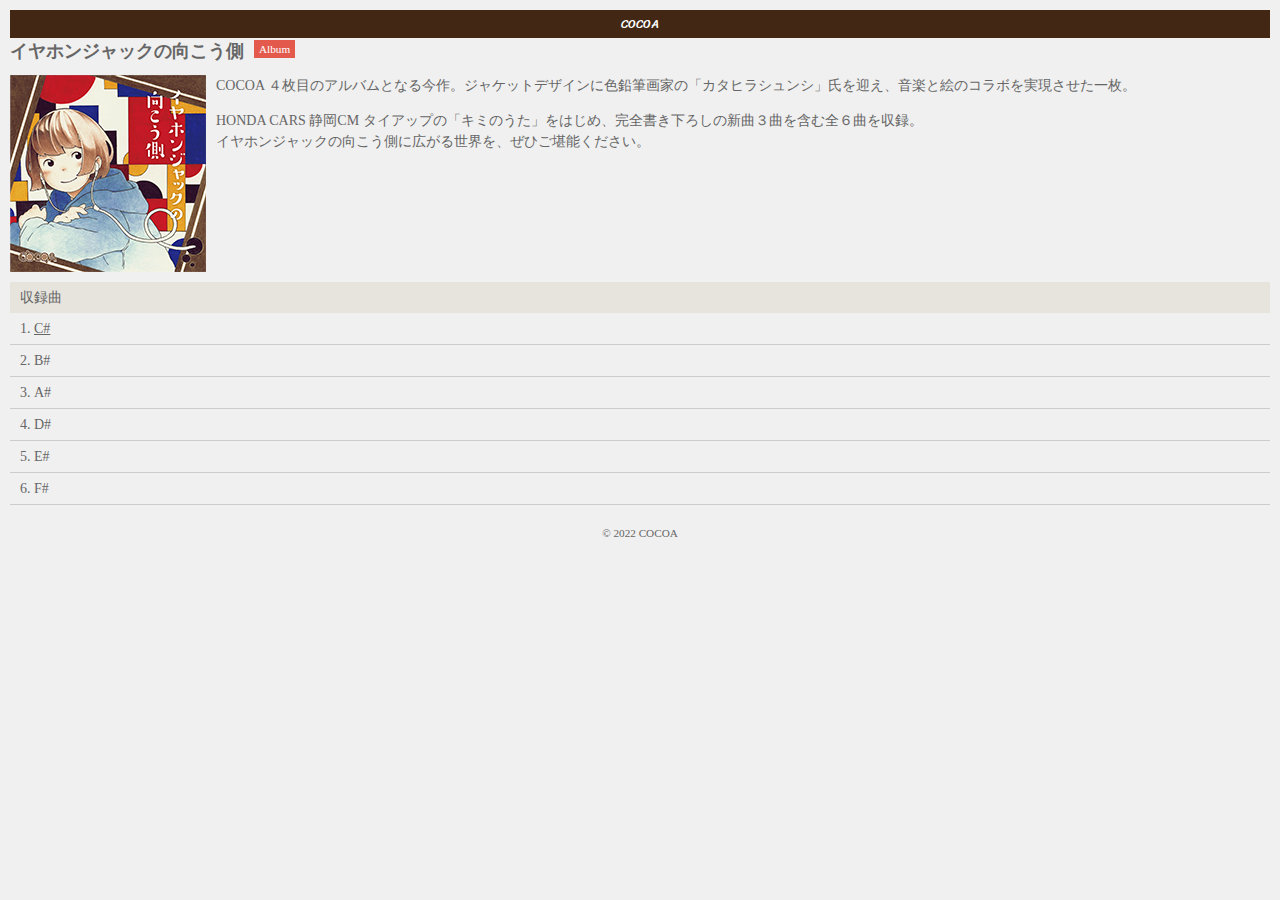
<file: chapter02/index.html>
<!DOCTYPE html>
<html lang="en">
<head>
    <meta charset="UTF-8">
    <meta http-equiv="X-UA-Compatible" content="IE=edge">
    <meta name="viewport" content="width=device-width, initial-scale=1.0">
    <title>イヤホンジャックの向こう側</title>
    <link rel="stylesheet" href="css/style.css">
</head>
<body>
    <div class="containner">
    <header>
        <h1>COCOA</h1>
    </header>
    <div class="content">
    <section class="informaton">
        <h1>イヤホンジャックの向こう側</h1>
        <p class="type">Album</p>
        <div class="description">
        <a href="#"><img src="img/jacket.png" alt="イヤホンジャックの向こう側のジャケット写真"></a>
        <p>COCOA ４枚目のアルバムとなる今作。ジャケットデザインに色鉛筆画家の「カタヒラシュンシ」氏を迎え、音楽と絵のコラボを実現させた一枚。</p>
        <p>HONDA CARS 静岡CM タイアップの「キミのうた」をはじめ、完全書き下ろしの新曲３曲を含む全６曲を収録。<br>
           イヤホンジャックの向こう側に広がる世界を、ぜひご堪能ください。</p>
        </div>
    </section>
    <section class="songs">
        <h2>収録曲</h2>
        <ol class="clearfix">
            <li><a href="https://www.youtube.com/watch?v=OfXeFCnPUYs" target="_blank">C#</a></li>
            <li>B#</li>
            <li>A#</li>
            <li>D#</li>
            <li>E#</li>
            <li>F#</li>
        </ol>
    </section>
    </div>
    <footer>
        &copy; 2022 COCOA
    </footer>
    </div>
</body>
</html>
</file>
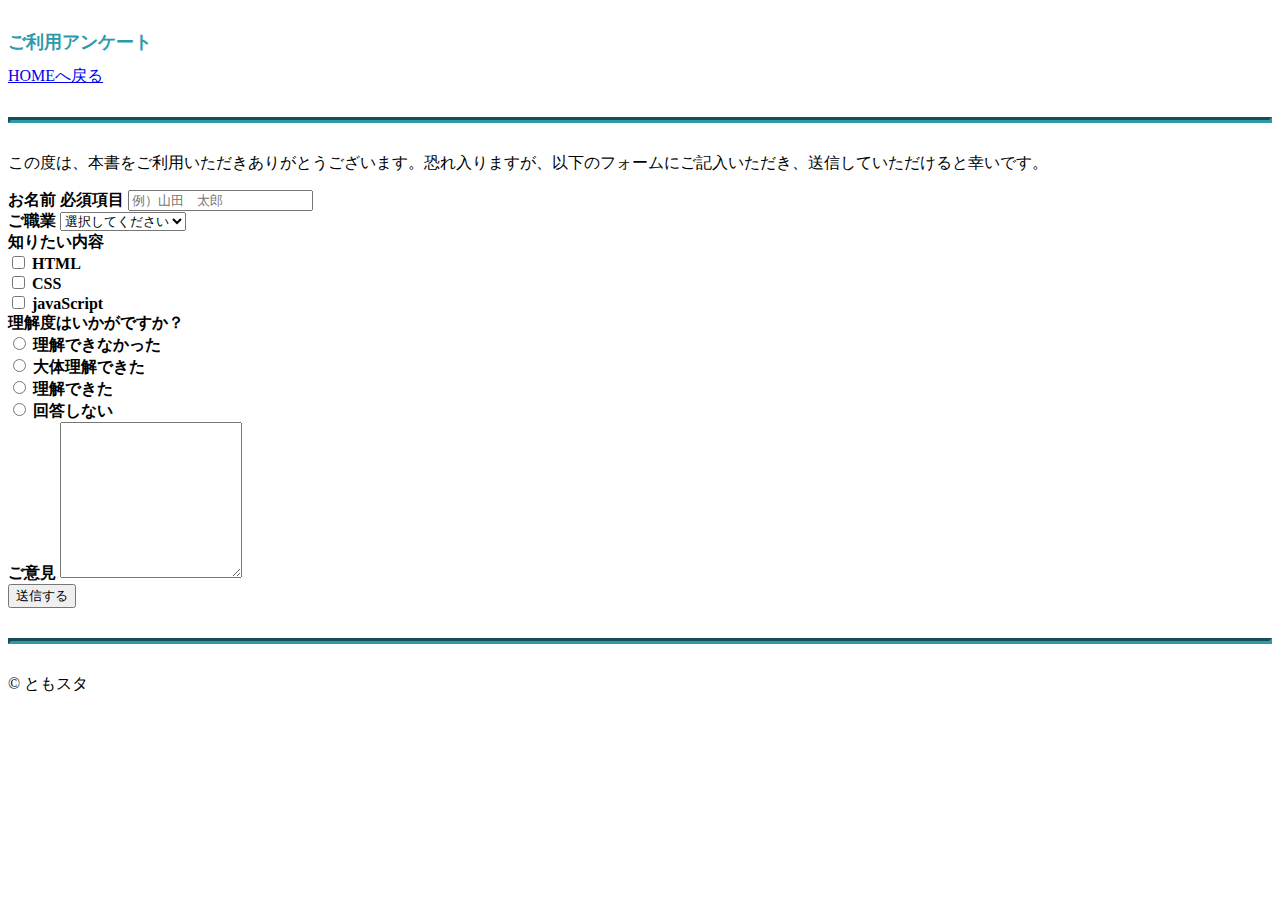
<file: chapter03/index.html>
<!DOCTYPE html>
<html lang="ja">
<head>
    <meta charset="UTF-8">
    <meta http-equiv="X-UA-Compatible" content="IE=edge">
    <meta name="viewport" content="width=device-width, initial-scale=1.0">
    <title>ご利用アンケート</title>
    <!--bootstrap-->
    <link href="https://cdn.jsdelivr.net/npm/bootstrap@5.2.2/dist/css/bootstrap.min.css" rel="stylesheet" integrity="sha384-Zenh87qX5JnK2Jl0vWa8Ck2rdkQ2Bzep5IDxbcnCeuOxjzrPF/et3URy9Bv1WTRi" crossorigin="anonymous">
    <link rel="stylesheet" href="css/style.css">
</head>
<body>
    <div class="container">
        <header>
            <div class="row">
                <div class="col-sm-6">
                    <h1>ご利用アンケート</h1>
                </div>
                <div class="col-sm-6">
                    <a href="/">HOMEへ戻る</a>
                </div>
            </div>
        </header>
    </div>
        <hr>
        <div class="container">
            <form action="" method="post" class="row">
                <div class="col-sm-8 offset-sm-2">
                    <p>この度は、本書をご利用いただきありがとうございます。恐れ入りますが、以下のフォームにご記入いただき、送信していただけると幸いです。</p>

                    <div class="form-group">
                        <label for="name">お名前 <span class="badge bg-danger">必須項目</span></label>
                        <input type="text" id="name" name="name" class="form-control" placeholder="例）山田　太郎">
                    </div>
                    <div class="form-group">
                        <label for="job">ご職業</label>
                        <select name="job" id="job" class="form-control">
                            <option value="">選択してください</option>
                            <option value="会社員">会社員</option>
                            <option value="学生">学生</option>
                            <option value="その他">その他</option>
                        </select>
                    </div>
                    <div class="form-group">
                        <label>知りたい内容</label>
                        <div class="form-check">
                            <input type="checkbox" name="q1" id="q1_1" value="html" class="form-check-input">
                            <label for="q1_1" class="form-check-label">HTML</label>
                        </div>
                        <div class="form-check">
                            <input type="checkbox" name="q1" id="q1_2" value="CSS" class="form-check-input">
                            <label for="q1_2" class="form-check-label">CSS</label>
                        </div>
                        <div class="form-check">
                            <input type="checkbox" name="q1" id="q1_3" value="javaScript" class="form-check-input">
                            <label for="q1_3" class="form-check-label">javaScript</label>
                        </div>
                    </div>
                    <div class="form-group">
                        <label class="d-block">理解度はいかがですか？</label>
                        <div class="form-check form-check-inline">
                            <input type="radio" class="form-check-input" name="q2" id="q2_1" value="1">
                            <label for="q2_1" class="form-check-label">理解できなかった</label>
                        </div>
                        <div class="form-check form-check-inline">
                            <input type="radio" class="form-check-input" name="q2" id="q2_2" value="2">
                            <label for="q2_2" class="form-check-label">大体理解できた</label>
                        </div>
                        <div class="form-check form-check-inline">
                            <input type="radio" class="form-check-input" name="q2" id="q2_3" value="3">
                            <label for="q2_3" class="form-check-label">理解できた</label>
                        </div>
                        <div class="form-check form-check-inline">
                            <input type="radio" class="form-check-input" name="q2" id="q2_4" value="">
                            <label for="q2_4" class="form-check-label">回答しない</label>
                        </div>
                    </div>
                    <div class="form-group">
                        <label for="message">ご意見</label>
                        <textarea name="message" id="message" rows="10" class="form-control"></textarea>
                    </div>
                    <button type="submit" class="btn btn-primary">送信する</button>
                </div>
            </form>
        </div>
        <hr>
        <div class="container">
            <footer>
                <p>&copy; ともスタ</p>
            </footer>
        </div>
</body>
</html>
</file>
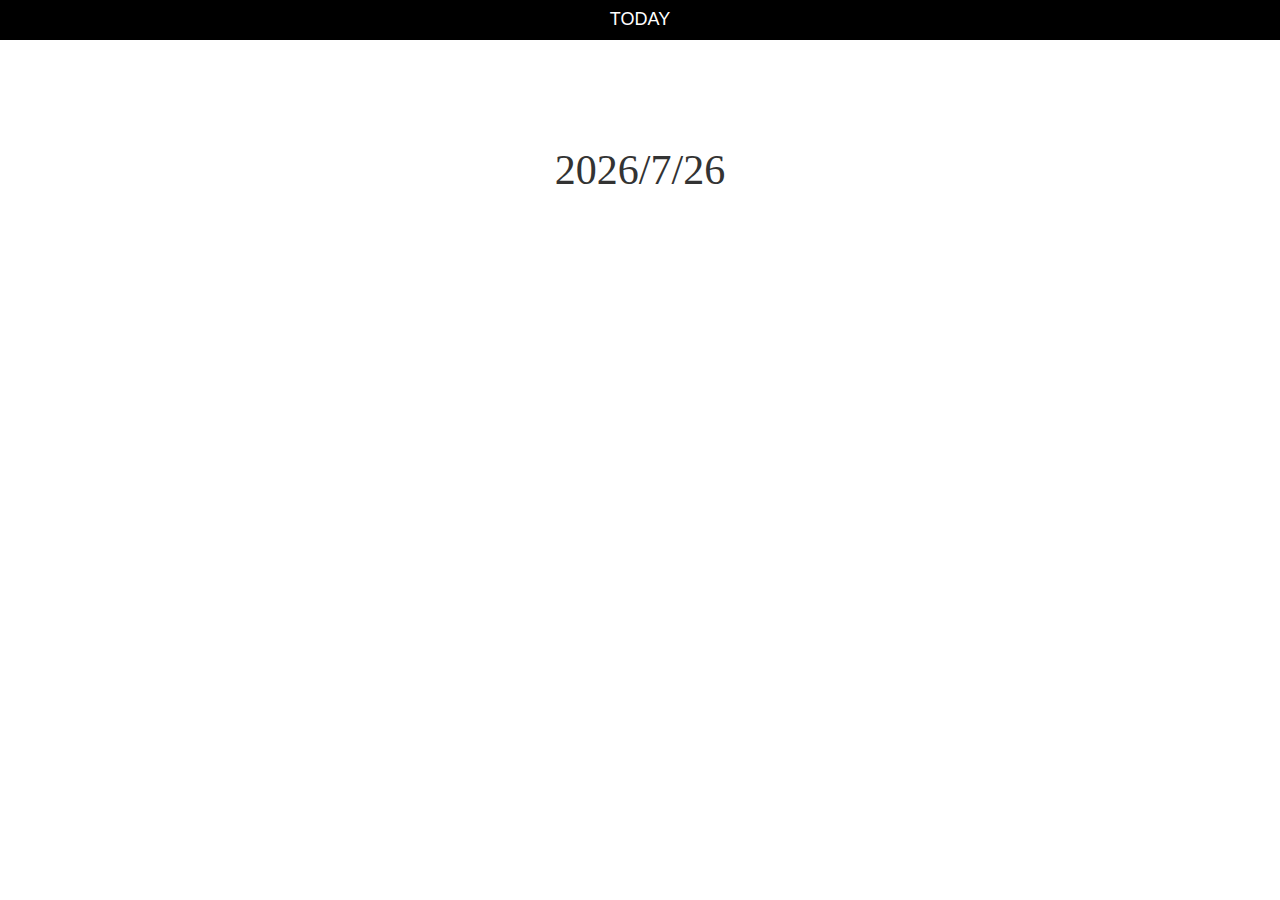
<file: chapter04/index.html>
<!DOCTYPE html>
<html lang="ja">
<head>
    <meta charset="UTF-8">
    <meta http-equiv="X-UA-Compatible" content="IE=edge">
    <meta name="viewport" content="width=device-width, initial-scale=1.0">
    <title>TODAY</title>
    <!-- Latest compiled and minified CSS -->
<link rel="stylesheet" href="https://cdn.jsdelivr.net/npm/bootstrap@3.4.1/dist/css/bootstrap.min.css" integrity="sha384-HSMxcRTRxnN+Bdg0JdbxYKrThecOKuH5zCYotlSAcp1+c8xmyTe9GYg1l9a69psu" crossorigin="anonymous">

<!-- Optional theme -->
<link rel="stylesheet" href="https://cdn.jsdelivr.net/npm/bootstrap@3.4.1/dist/css/bootstrap-theme.min.css" integrity="sha384-6pzBo3FDv/PJ8r2KRkGHifhEocL+1X2rVCTTkUfGk7/0pbek5mMa1upzvWbrUbOZ" crossorigin="anonymous">
<link rel="stylesheet" href="css/style.css">
</head>
<body>
    <header>
        <h1>TODAY</h1>
    </header>

    <div class="container">
        <script>
            //日付を表示する
            var today = new Date();
            var todayHtml = today.getFullYear() + '/' + (today.getMonth()+1) + '/' + today.getDate();

            document.write('<p class="date">' + todayHtml + '</p>');
        </script>
    </div>
</body>
</html>
</file>
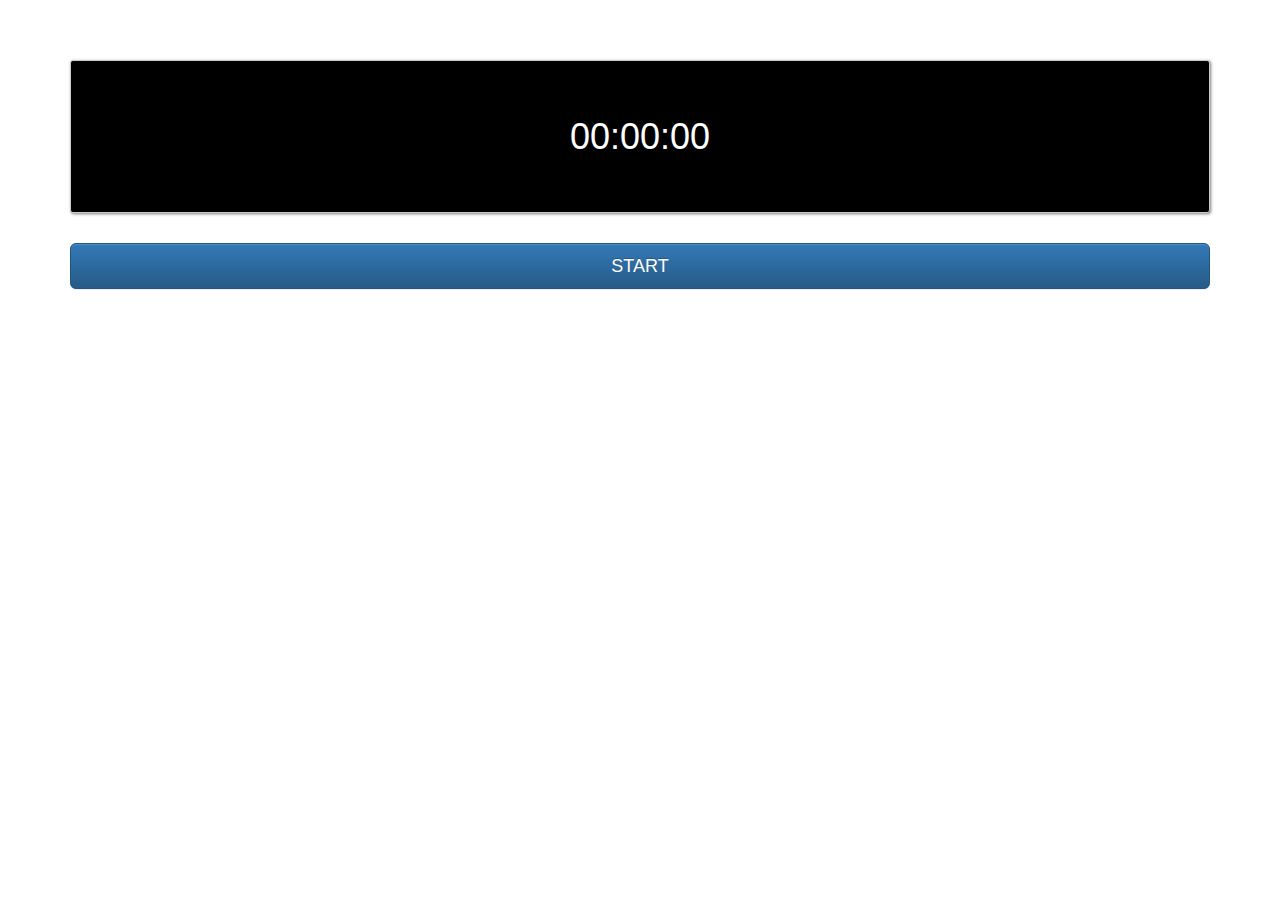
<file: chapter05/index.html>
<!DOCTYPE html>
<html lang="ja">
<head>
    <meta charset="UTF-8">
    <meta http-equiv="X-UA-Compatible" content="IE=edge">
    <meta name="viewport" content="width=device-width, initial-scale=1.0">
    <!-- Latest compiled and minified CSS -->
<link rel="stylesheet" href="https://cdn.jsdelivr.net/npm/bootstrap@3.4.1/dist/css/bootstrap.min.css" integrity="sha384-HSMxcRTRxnN+Bdg0JdbxYKrThecOKuH5zCYotlSAcp1+c8xmyTe9GYg1l9a69psu" crossorigin="anonymous">

<!-- Optional theme -->
<link rel="stylesheet" href="https://cdn.jsdelivr.net/npm/bootstrap@3.4.1/dist/css/bootstrap-theme.min.css" integrity="sha384-6pzBo3FDv/PJ8r2KRkGHifhEocL+1X2rVCTTkUfGk7/0pbek5mMa1upzvWbrUbOZ" crossorigin="anonymous">
<link rel="stylesheet" href="css/style.css">
    <title>Timer</title>
</head>
<body>
    <div class="container">
        <p id="timer">00:00:00</p>
        <div>
            <button id="start_stop" class="btn btn-lg btn-primary">START</button>
        </div>

    <script>
        //ゼロを追加する
        var addZero = function(value) {
            if (value < 10) {
                value = '0' + value;
            }

            return value;
        }

        document.getElementById('start_stop').addEventListener('click',
        function(){
            var now = new Date();
            var seconds = now.getSeconds();//秒を取得
            seconds = addZero(seconds);

            var minutes = now.getMinutes();//分を取得
            minutes = addZero(minutes);

            var hours = now.getHours();//時を取得
            hours = addZero(hours);

            document.getElementById('timer').innerHTML = hours + ':' + minutes + ':' + seconds;
        });
    </script>

    <!-- <div class="container">
        <p id="timer">00:00:00</p>
        <div>
            <button id="start_stop btn btn-lg btn-primary">START</button>
        </div> -->

        <!-- <script>
            var start;

            document.getElementById('start_stop').addEventListener('click',
            function() {
                if(this.innerHTML == 'START') {
                start = new Date();

                setInterval(goTimer, 10);

                timer_id = setInterval(goTimer, 10);

            // Stop the timer
                this.innerHTML = 'STOP';
                this.classList.remove('btn-primary');
                this.classList.add('btn-danger');
                }else{
                    clearInterval(timer_id);
                //STARTに戻す
                    this.innerHTML = 'START';
                    this.classList.remove('btn-danger');
                    this.classList.add('btn-primary');
                }
            });

        //ゼロを追加する
            var addZero = function(value) {
                if (value < 10) {
                    value = '0' + value;
                }

                return value;
            }

            var goTimer = function() {
                var now = new Date();

                var milli = now.getTime() - start.getTime();
                var seconds = Math.floor(milli / 1000);
                var minutes = Math.floor(milli /60);
                var hours = Math.floor(milli /60);

                seconds = seconds - minutes * 60;
                minutes = minutes - hours * 60;

                seconds = addZero(seconds);
                minutes = addZero(minutes);
                hours = addZero(hours);

                document.getElementById('timer').innerHTML = hours + ':' + minutes + ':' + seconds;
            }
        </script> -->
    </div>
</body>
</html>
</file>
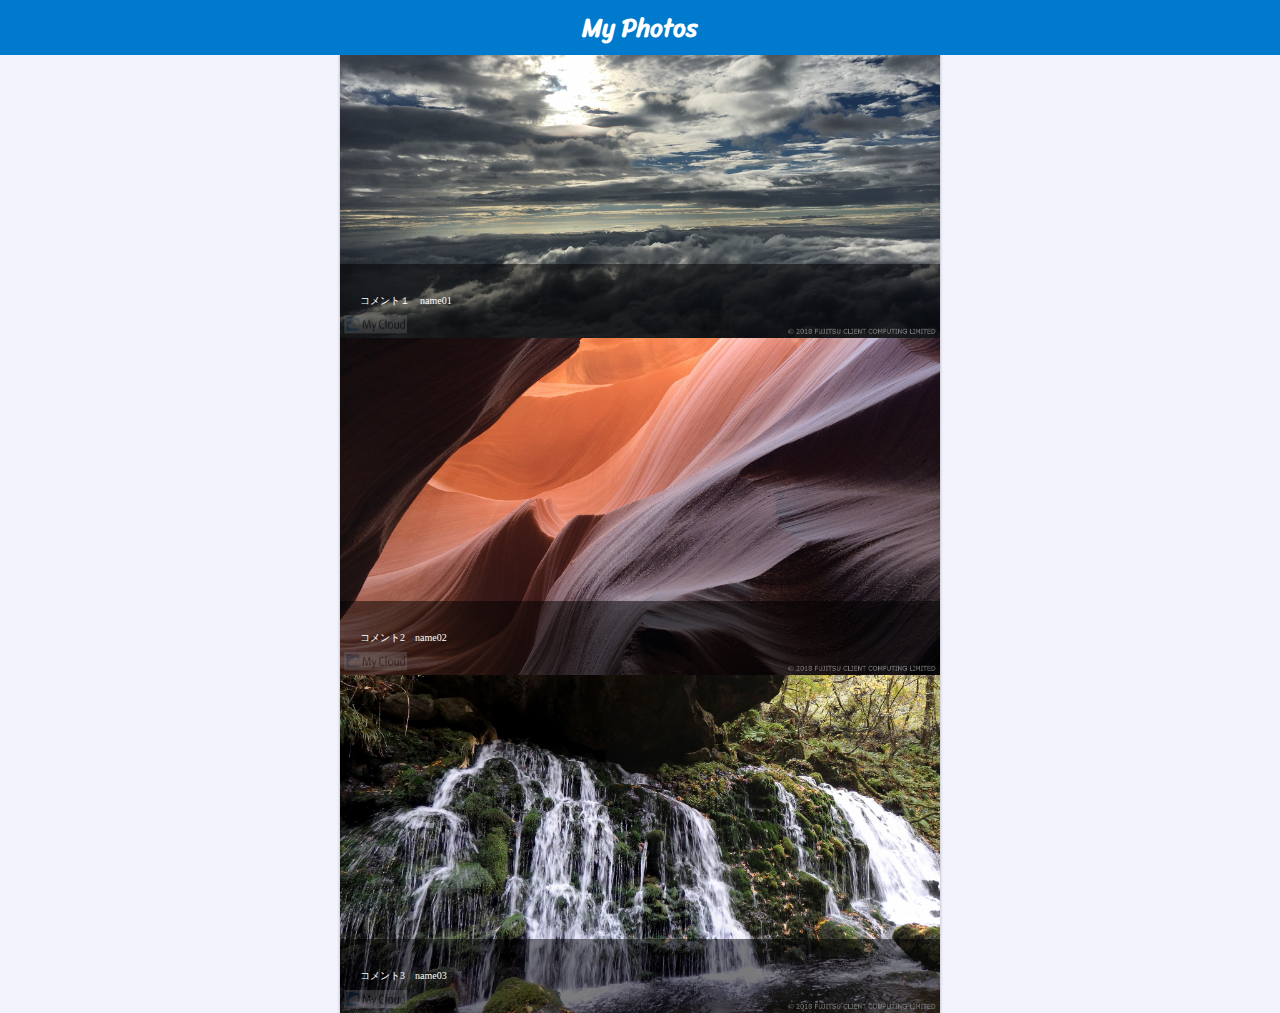
<file: chapter06/index.html>
<!DOCTYPE html>
<html lang="ja">
<head>
    <meta charset="UTF-8">
    <meta http-equiv="X-UA-Compatible" content="IE=edge">
    <meta name="viewport" content="width=device-width, initial-scale=1.0">
    <title>My Photos</title>
    <link href="https://fonts.googleapis.com/css2?family=Sriracha&display=swap" rel="stylesheet">
    <link rel="stylesheet" href="css/style.css">
</head>
<body>
    <header>
        <h1>My Photos</h1>
    </header>

    <div class="container">
        <div id="img_unit">
        </div>
    </div>

    <script>
        var images = [
            {
                "path": "img/sample01.jpg",
                "name": "name01",
                "caption": "コメント１"
            },
            {
                "path": "img/sample02.jpg",
                "name": "name02",
                "caption": "コメント2"
            },
            {
                "path": "img/sample03.jpg",
                "name": "name03",
                "caption": "コメント3"
            }
        ];

            var img;
            var caption;
            var div;

        for (var i = 0; i < images.length; i++) {
            img = document.createElement("img");
            img.setAttribute('src', images[i].path);

            caption = document.createElement('div');
            caption.className = 'inner';
            caption.innerHTML = '<p>' + images[i].caption + '<span>' + images[i].name + '</span></p>';

            div = document.createElement('div');
            div.className = 'photo';
            div.appendChild(img);
            div.appendChild(caption);

            document.getElementById('img_unit').appendChild(div);
        }
    </script>
</body>
</html>
</file>
<file: chapter02/css/style.css>
@import url(sanitize.css);
@import url('https://fonts.googleapis.com/css2?family=Sriracha&display=swap');


body {
    background-color: #f0f0f0;
    padding: 10px;
    font-size: 14px;
    color: #666;
}

.container {
    max-width: 800px;
    box-shadow: 0 0 10px rgba(0, 0, 0, .3);
    margin: 0 auto;
}

header {
    background-color: #422814;
    padding: 10px;
    color: #fff;
}

header h1 {
    margin: 0;
    font-size: 24px;
    font-weight: normal;
    text-align: center;
    font-family: 'Sriracha', cursive;
}

.description {
    clear: left;
}

.description img{
    float: left;
    margin: 0 10px 10px 0;
    transition-property: opacity;
    transition-duration: 1s;
    transition-timing-function: ease;
    transition-delay: 0s;
}

.description img:hover {
    opacity: 5;
}

.informaton h1{
    font-size: 18px;
    margin: 0 10px 10px 0;
    float: left;
}

.informaton .type {
    display: inline;
    background-color: #E35A4D;
    padding: 3px 5px;
    font-size: 80%;
    color: #fff;
}

.songs {
    margin: 0 0 20px;
}

.songs h2 {
    clear: left;
    font-size: 100%;
    font-weight: normal;
    margin: 0;
    background-color: #E6E4DD;
    padding: 5px 10px;
}

.songs ol {
    padding: 0;
    margin: 0;
    list-style: decimal inside;
}

.songs li {
    border-bottom: 1px solid #ccc;
    width: 50%;
    float: left;
    padding: 5px 10px;
}

.clearfix::after {
    content: "";
    display: table;
    clear: both;
}

a {
    color: #666;
}

footer {
    text-align: center;
    font-size: 80%;
}

@media only screen and(max-width: 600px) {
    .description img {
        float:none;
        display: block;
        margin: 0 auto;
    }
}

header {
    padding: 5px;
}

header h1 {
    font-size: 12px;
}

.information h1 {
    font-size: 14px;
}

.songs li {
    float: none;
    width: inherit;
}
</file>
<file: chapter03/css/style.css>
header {
    margin-top: 30px;
    color: #2E99A9;
}

hr {
    border-width: 3px;
    border-color: #2E99A9;
    margin: 30px 0;
}

h1 {
    font-size: 18px;
    font-weight: bold;
}

.form-group {
    font-weight: bold;
}
</file>
<file: chapter04/css/style.css>
body {
    font-family: Arial;
    text-align: center;
}

header {
    margin-bottom: 100px;
}

h1 {
    background-color: #000;
    color: #fff;
    margin: 0;
    padding: 10px;
    font-size: 18px;
}

.date {
    font-size: 300%;
    font-family: 'Times New Roman', Times, serif;
}
</file>
<file: chapter05/css/style.css>
.container {
    text-align: center;
    margin: 30px auto;
}

#timer {
    font-size: 36px;
    border: 1px solid #ccc;
    margin: 30px auto;
    padding: 50px;
    background-color: #000;
    color: #fff;
    border-radius: 3px;
    box-shadow: 1px 1px 3px rgba(0, 0, 0, .5);
}

.btn {
    width: 100%;
}
</file>
<file: chapter06/css/style.css>
body {
    margin: 0;
    padding: 0;
    background-color: rgba(26, 55, 229, 0.06);
}

.container {
    max-width: 600px;
    margin: 0 auto;
    box-shadow: 0px 0px 3px rgba(0, 0, 0, .3);
}

img {
    width: 100%;
    margin: 0;
    vertical-align: top;
}

header {
    background-color: #007acc;
    color: #fff;
    width: 100%;
    position: fixed;
    top: 0;
    z-index: 100;
}

header h1 {
    margin: 0;
    font-size: 25px;
    padding: 5px;
    text-align: center;
    font-family: 'Sriracha', cursive;
}

.photo {
    position: relative;
}

.photo .inner {
    position: absolute;
    bottom: 0;
    background-color: rgba(0, 0, 0, .5);
    font-size: 10px;
    color: #fff;
    margin: 0;
    width: 100%;
}

.inner p {
    padding: 20px;
}

.inner span {
    margin-left: 10px;
}
</file>
